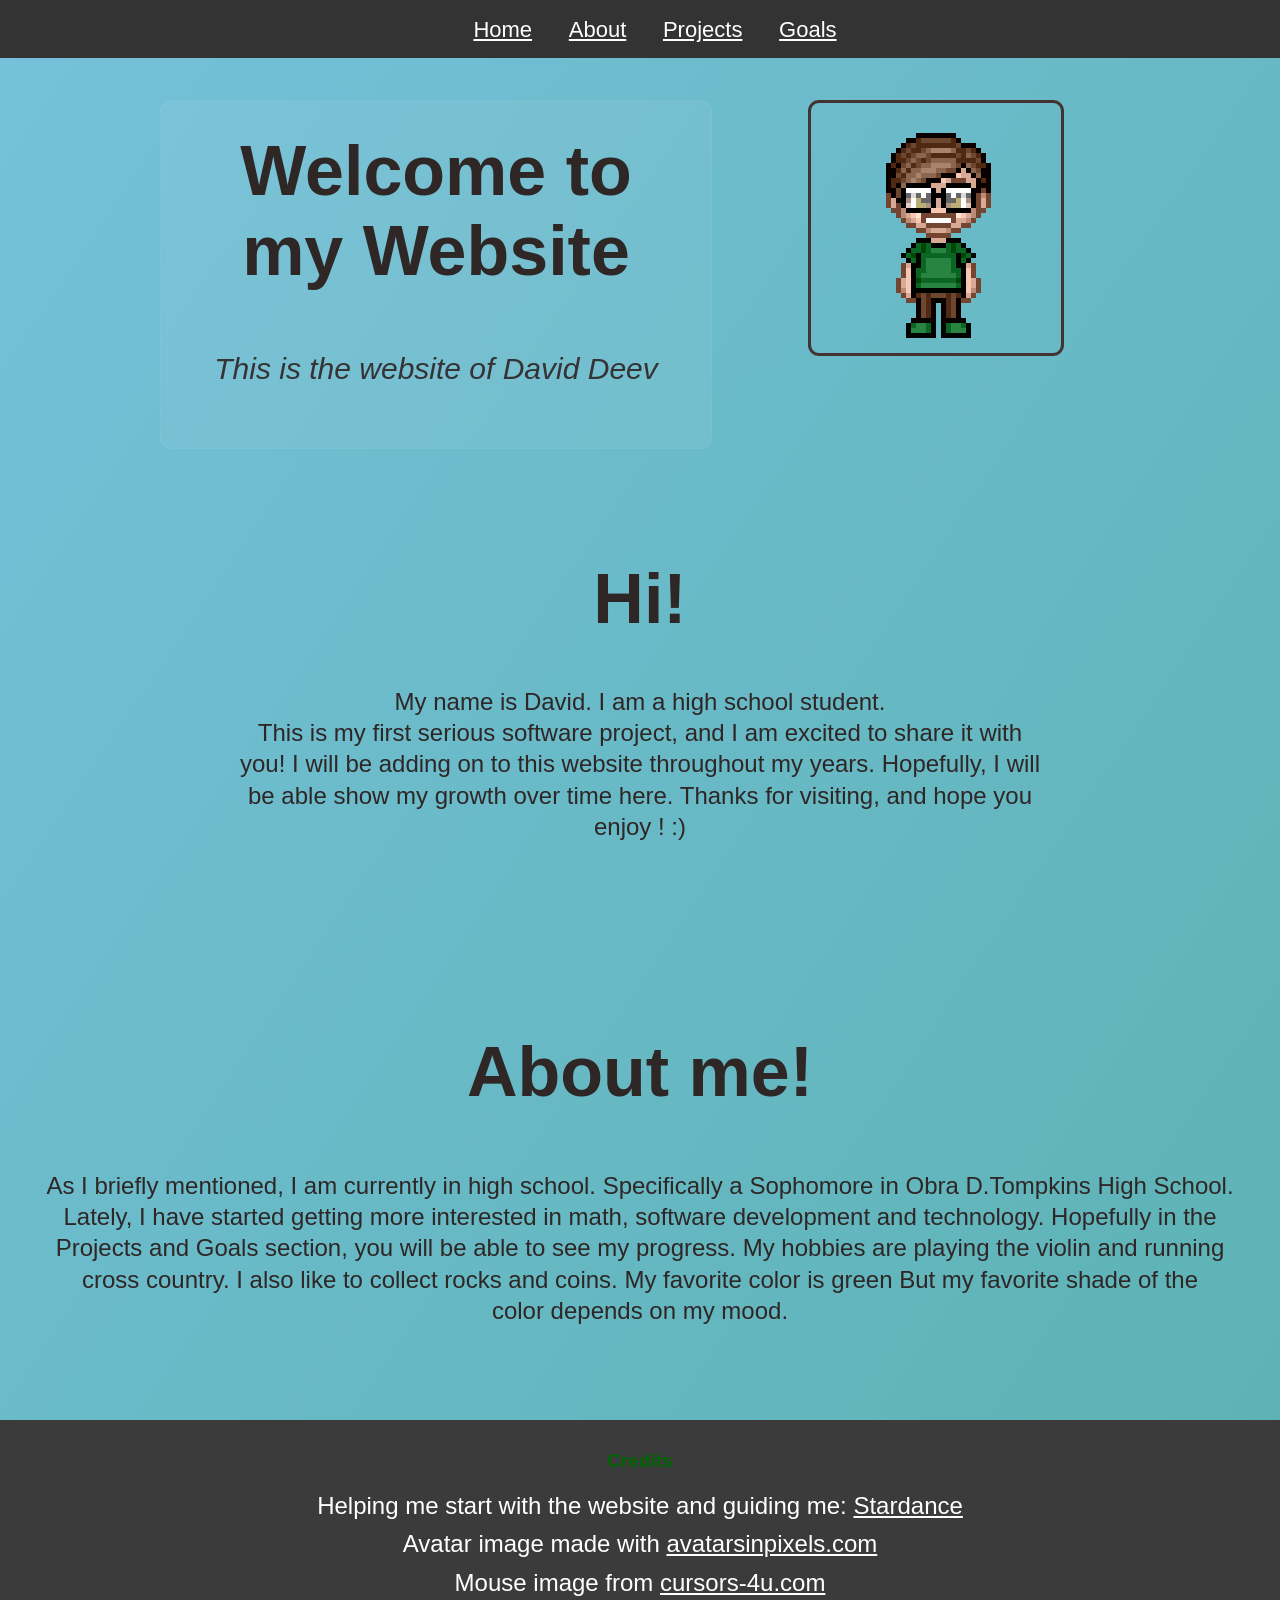
<file: index.html>
<!DOCTYPE html>
<html lang="en">
<head>


    <meta charset="UTF-8">
    <meta name="viewport" content="width=device-width, initial-scale=1.0">
    <title>David's Website</title>
    <link rel = "stylesheet" href = "style.css">


</head>
<body>

<nav>
    <a href = "#home">Home</a>
    <a href = "#about">About</a>
    <a href = "projects.html">Projects</a>
    <a href = "goals.html">Goals</a>
</nav>
       

<section id="home" class="hero-split-container">
    <div class= "hero-left">
        <div class = "profile-card">
            <h1> Welcome to my Website</h1>
            <p class = "subtitle"> <em> This is the website of David Deev </em></p>
        </div>
    
        </div>

    <div class="hero-right">
        <!-- Had to learn inline style to force my tiny image to fit my website-->
        <img src="me.png" alt="David Deev pfp" class="hero-image" style="width: 250px; height: auto; image-rendering: pixelated;">
    </div>
</section>

<div class="welcome-intro">
        <h1>Hi!</h1>
        <p>                 My name is David. I am a high school student. 
        <br>This is my first serious software project, and I am excited to share it with you! 
        I will be adding on to this website throughout my years. Hopefully, I will be able
        show my growth over time here. Thanks for visiting, and hope you enjoy ! :) 
        </p>
    
</div>

<section id="about">
    <h1>About me!</h1>
    <p>As I briefly mentioned, I am currently in high school. Specifically a Sophomore in Obra D.Tompkins High School.
    <br>Lately, I have started getting more interested in math, software development and technology. Hopefully in the
    <br>Projects and Goals section, you will be able to see my progress. My hobbies are playing the violin and running
    <br>cross country. I also like to collect rocks and coins. My favorite color is green But my favorite shade of the
    <br>color depends on my mood.</p>
</section>

<footer class="footer">
    <div class = "footer-content">
        <h3> Credits</h3>
        <ul class = "credit-list">
            <li>Helping me start with the website and guiding me: <a href="https://stardance.hackclub.com/" target="_blank">Stardance</a></li>
            <li>Avatar image made with <a href="https://www.avatarsinpixels.com/" target="_blank">avatarsinpixels.com</a> </li>
            <li>Mouse image from <a href="https://www.cursors-4u.com/" target="_blank">cursors-4u.com</a> </li>
        </ul>
    </div>
</footer>

</body>
</html>
</file>
<file: style.css>
body {
    font-family: 'Arial', 'Arial Narrow', Arial, sans-serif;
    color: #2f2626;
    padding: 0;
    margin: 0;
   font-size: 24px;
   background: linear-gradient(124deg, #75c1da 0%, #42a38a 50%, #6bbe51 100%);
   background-size: 400% 400%;
   animation: meshFlow 13s ease infinite;
}

@keyframes meshFlow {
    0% {background-position: 0% 45%;}
    50% {background-position: 100% 55%;}
    100% {background-position: 0% 50%;}
}
     
#projects, #goals, #home, #about {
    background: transparent;
}

#projects {
    padding-top: 50px;
}

#projects h2{
    margin-top: 0;
    margin-bottom: 0px 20px;
}



.profile-card {
    background-color: rgba(255, 255, 255, .06);
    max-width: 500px;
    padding: 30px;
    border-radius: 12px;
    border: 1px solid rgba(255, 255, 255, .03);
    margin: 0 auto 30px auto;
    text-align: left;
}

.welcome-intro {
    max-width: 800px;
    margin: 40px auto;
    text-align: center;
    padding: 0 20px;
}

h1{
    margin-top: 0;
    font-weight: bold;
    text-align: center;
    font-size: 70px;
}


h2{
    font-size: 32px;
    margin-top: 0;
}

h3, .project-description{
    font-size: 18px;
    margin-top: 0;
    margin-bottom: 0px;
}

p{
    line-height: 1.3;
    text-align: center;
}

p2{
    font-size: 50px;
    line-height: 1.3;
}
.subtitle{
    font-style: italic;
    opacity: .91;
    font-size: 30px;
}

ul{
    padding-left: 20px;
    line-height: 1.6;
}

nav {
    position: fixed;
    top: 0;
    width: 100%;
    background: #333333;
    padding: 15px;
    text-align: center;
    z-index: 1000;
}

nav a{
    color: white;
    margin: 15px;
    font-size: 22px;
}

section {
    padding-top: 150px;
    padding-bottom: 20px;
    padding-left: 20px;
    padding-right: 20px;
    min-height: 20vh;
    box-sizing: border-box;
    text-align: center;
}

.project-grid {
    display: grid;
    grid-template-columns: repeat(4, minmax(250px, 1fr));
    gap: 25px;
    max-width: 95%;
    width: 100%;
    margin: 20px auto 0 auto;
}

.project-window{
    border: 2px dashed #4a3a3a;
    background-color: rgba(255, 255, 255, .4 );
    height: 320px;
    border-radius: 12px;
    display: flex;
    align-items: center;
    justify-content: center;
    font-size: 24px;
    font-weight: bold;
    color: #4a3c3c;
}

.project-window1 {
    background-color: rgba(255, 255, 255, .4);
    border: 2px solid #443333;
    border-radius: 10px;
    overflow: hidden;
    min-height: 320px;
    display: flex;
    flex-direction: column;
    box-sizing: border-box;
}

.project-image{
    width: 100%;
    height: 120px;
    overflow: hidden;
    background-color: #f3eeee;
    border-bottom: 2px solid #443333;
}

.project-image img{
    width: 100%;
    height: 100%;
    object-fit: cover;
}

.project-description{
    padding: 10px;
    text-align: left;
    display: flex;
    flex-direction: column;
    flex-grow: 1;
}

.github-btn {
    background-color: transparent; 
    color: rgb(0, 0, 0);
}

.hero-split-container {
    display: flex;
    align-items: flex-start;
    gap: 40px;
    max-width: 1000px;
    margin: 0 auto;
    margin-top: 60px;
    padding-top: 20px;
    padding: 40px 20px;
}



.hero-left {
    flex: 1.2;
    text-align: left;
}

.hero-right {
    flex: .8;
    display: flex;
    justify-content: center;
}

.hero-image {
    width: 250 px !important;
    height: 250 px !important;
    object-fit: contain;
    border-radius: 11px;
    border: 3px solid #443333;
}

html, body {
    cursor: url('mec8.cur'), auto;
}

.goals-list {
    display: flex;
    flex-direction: column;
    align-items: flex-start;
    max-width: max-content;
    margin: 40px auto 0 auto;
}

.goals-list p2 {
    font-size: 30px;
    line-height: 1.5;
    text-align: left;
    margin: 6px 0;
}

.footer {
    background-color: #3c3b3b;
    color: #ffffff;
    text-align: center;
    padding: 30px 20px;
    margin-top: 50px;
    width: 100%;
    box-sizing: border-box;
}

.footer-content h3{
    margin-bottom: 15px;
    font-size: 1.2rem;
    color: #006503;
}

.credit-list{
    list-style: none;
    padding: 0;
    margin: 0;
}

.credits-list li{
    margin: 6px 0;
}

.footer a{
    color: #ffffff;
}
</file>
